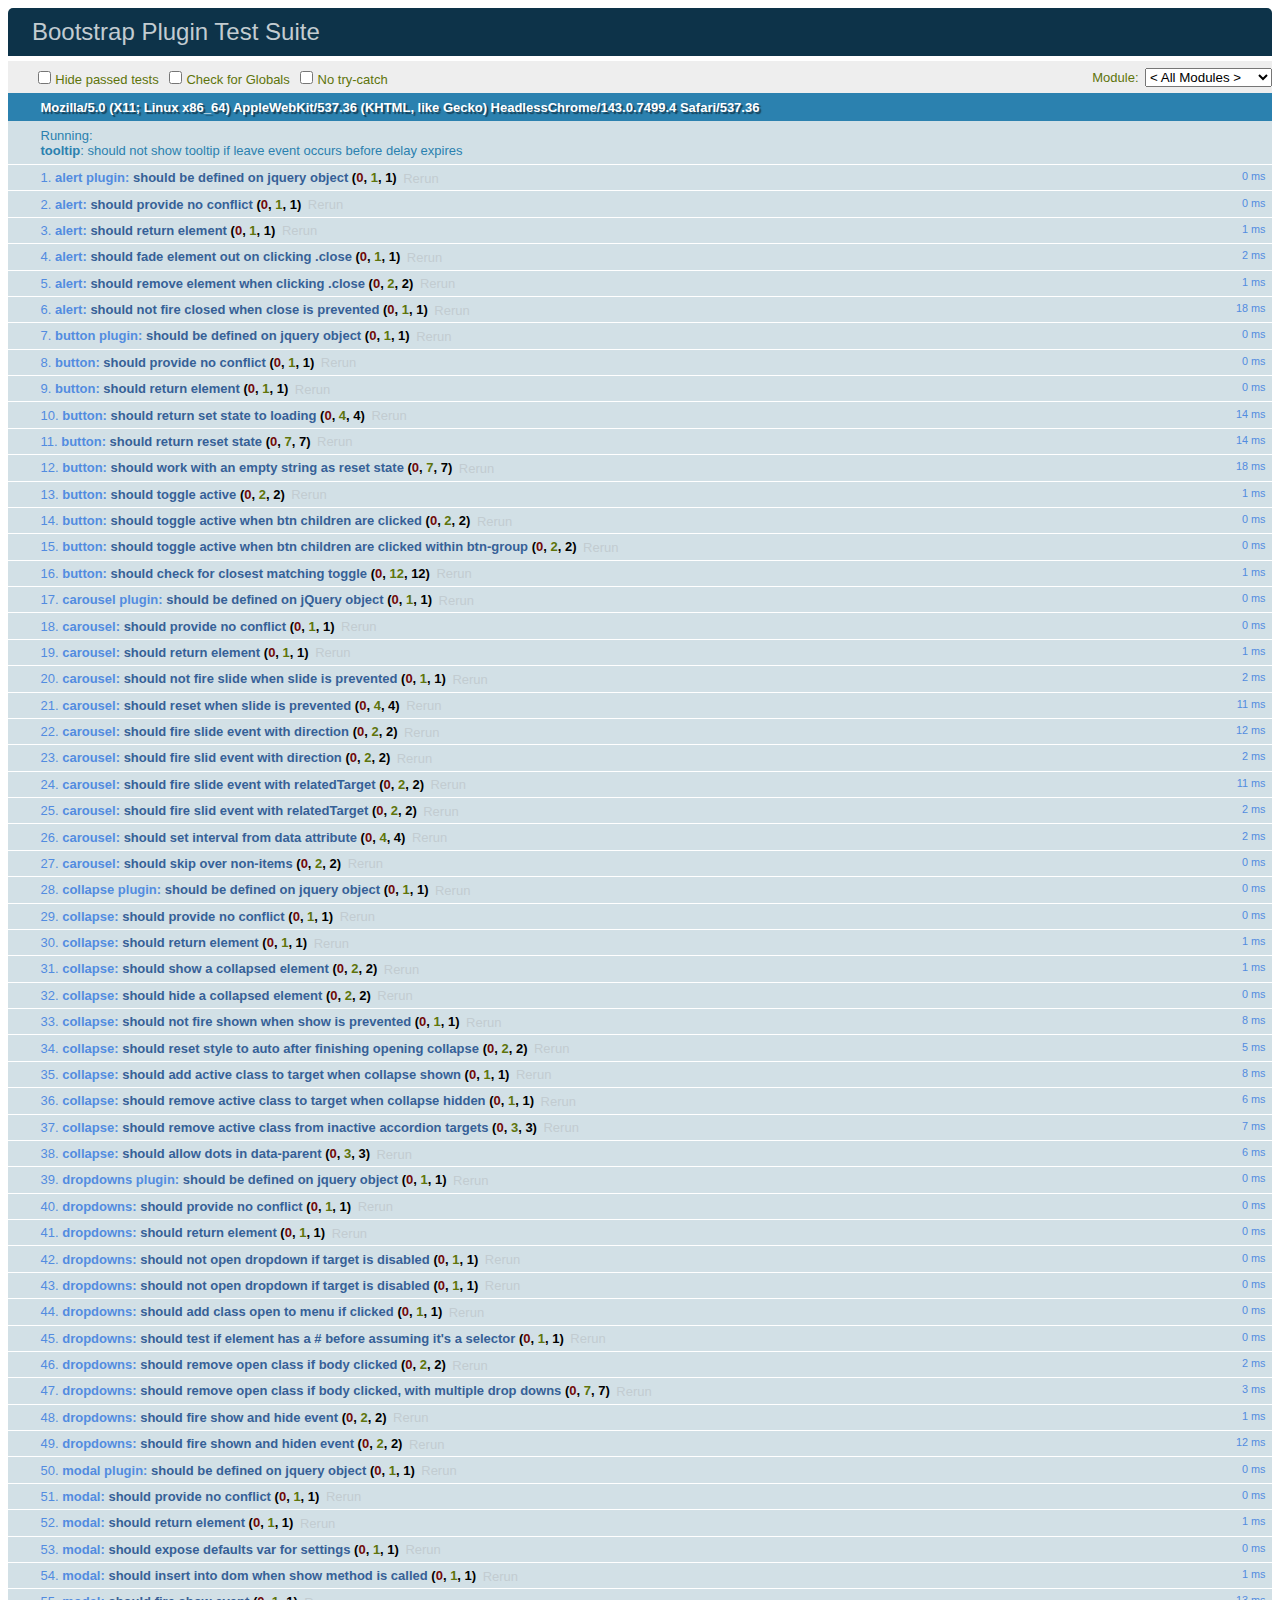
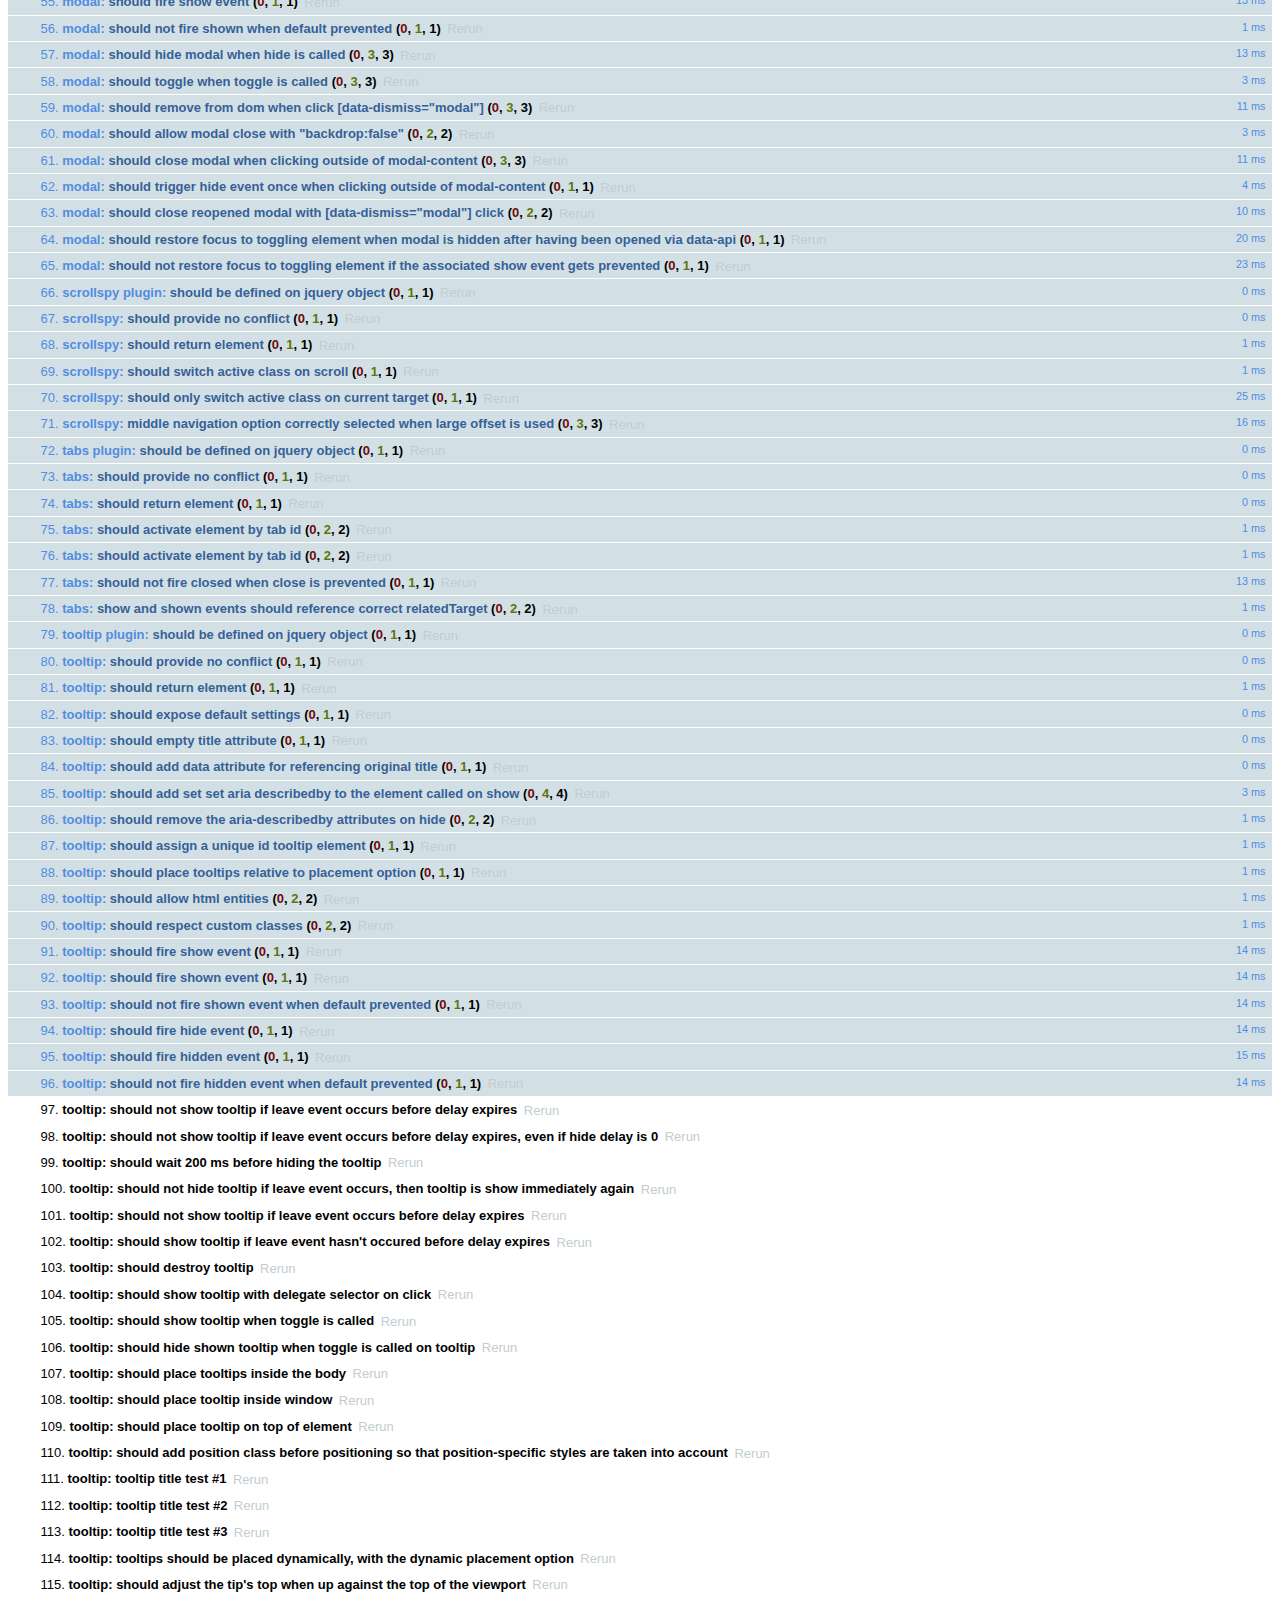
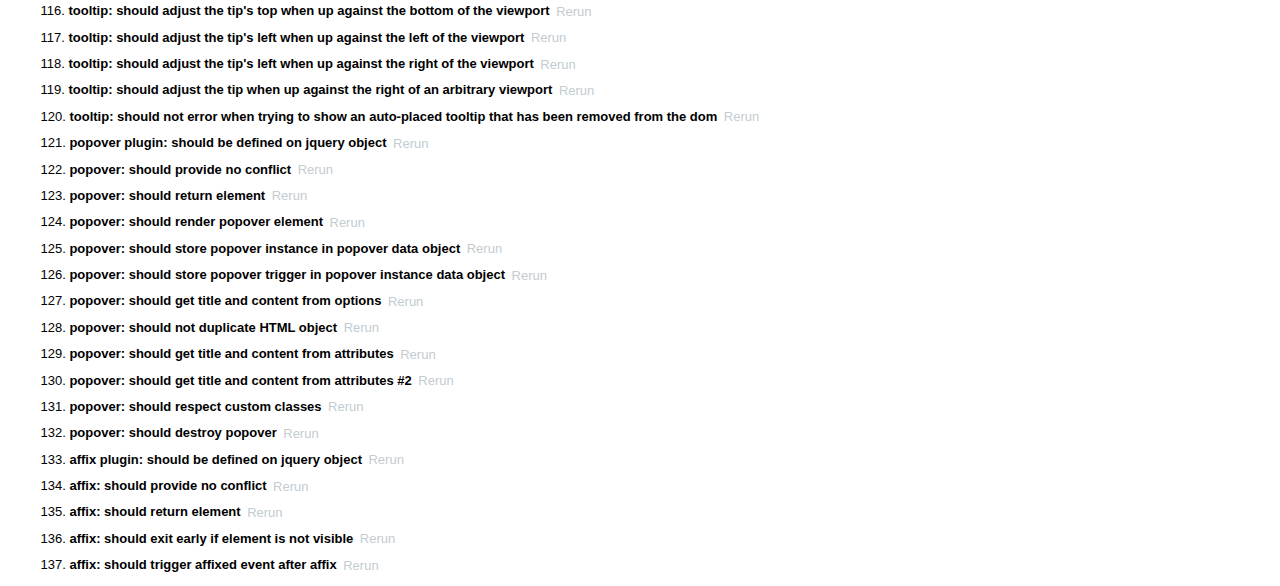
<file: js/tests/index.html>
<!DOCTYPE html>
<html>
  <head>
    <meta charset="utf-8">
    <title>Bootstrap Plugin Test Suite</title>

    <!-- jQuery -->
    <script src="vendor/jquery.min.js"></script>

    <!-- QUnit -->
    <link rel="stylesheet" href="vendor/qunit.css" media="screen">
    <script src="vendor/qunit.js"></script>
    <script>
      // See https://github.com/axemclion/grunt-saucelabs#test-result-details-with-qunit
      var log = []
      QUnit.done = function (test_results) {
        var tests = log.map(function (details) {
          return {
            name: details.name,
            result: details.result,
            expected: details.expected,
            actual: details.actual,
            source: details.source
          }
        })
        test_results.tests = tests

        // Delaying results a bit because in real-world scenario you won't get them immediately
        setTimeout(function () {
          window.global_test_results = test_results
        }, 2000)
      }

      QUnit.testStart(function (testDetails) {
        QUnit.log = function (details) {
          if (!details.result) {
            details.name = testDetails.name
            log.push(details)
          }
        }
      })
    </script>

    <!-- Plugin sources -->
    <script>$.support.transition = false</script>
    <script src="../../js/alert.js"></script>
    <script src="../../js/button.js"></script>
    <script src="../../js/carousel.js"></script>
    <script src="../../js/collapse.js"></script>
    <script src="../../js/dropdown.js"></script>
    <script src="../../js/modal.js"></script>
    <script src="../../js/scrollspy.js"></script>
    <script src="../../js/tab.js"></script>
    <script src="../../js/tooltip.js"></script>
    <script src="../../js/popover.js"></script>
    <script src="../../js/affix.js"></script>

    <!-- Unit tests -->
    <script src="unit/alert.js"></script>
    <script src="unit/button.js"></script>
    <script src="unit/carousel.js"></script>
    <script src="unit/collapse.js"></script>
    <script src="unit/dropdown.js"></script>
    <script src="unit/modal.js"></script>
    <script src="unit/scrollspy.js"></script>
    <script src="unit/tab.js"></script>
    <script src="unit/tooltip.js"></script>
    <script src="unit/popover.js"></script>
    <script src="unit/affix.js"></script>

  </head>
  <body>
    <div>
      <div id="qunit"></div>
      <div id="qunit-fixture"></div>
    </div>
  </body>
</html>
</file>
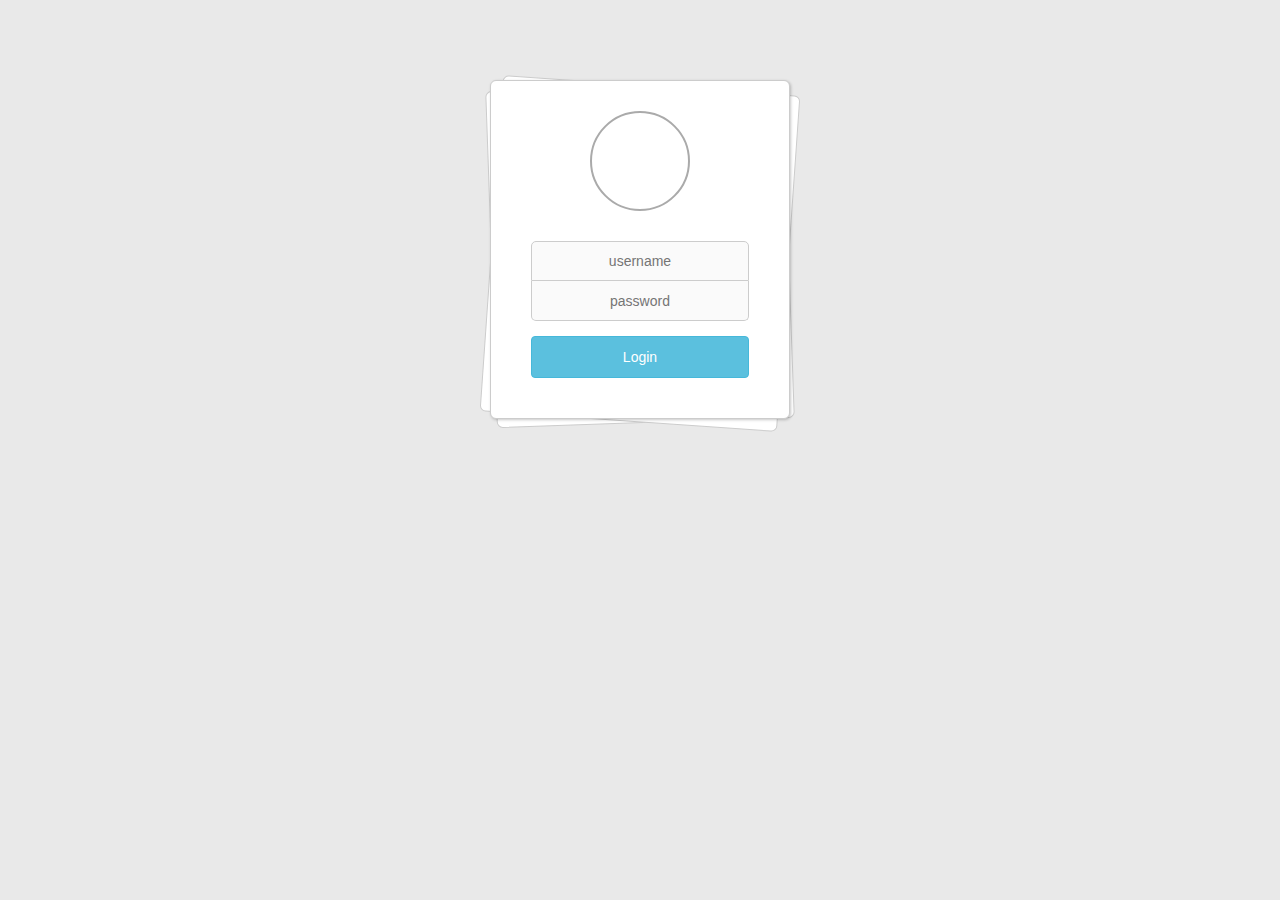
<file: login.html>
<!DOCTYPE html>
<html>
<head>
    <meta http-equiv="Content-Type" content="text/html; charset=utf-8"/>
    <link rel="stylesheet" type="text/css" href="dist/css/bootstrap.min.css" />
    <link rel="stylesheet" type="text/css" href="css/login.css" />
    <title>login</title>
</head>
<body>
    <div class="container">
        <div class="login-container">
            <div id="output"></div>
            <div class="avatar"></div>
            <div class="form-box">
                <form action="" method="">
                    <input name="user" type="text" placeholder="username">
                    <input type="password" placeholder="password">
                    <button id="login-btn" class="btn btn-info btn-block login" type="submit">Login</button>
                    <button id="continue-btn" class="non-display btn btn-default btn-block login" type="button" onclick="location.href='index.html'" >continue</button>
                </form>
            </div>
        </div>
    </div>
    <script src="dist/js/jquery-1.10.2.min.js"></script>
    <script src="dist/js/bootstrap.min.js"></script>
    <script src="js/login.js"></script>
</body>
</html>
</file>
<file: css/login.css>
body{background: #e9e9e9 }

html,body{
    position: relative;
    height: 100%;
}

.login-container{
    position: relative;
    width: 300px;
    margin: 80px auto;
    padding: 20px 40px 40px;
    text-align: center;
    background: #fff;
    border: 1px solid #ccc;
    box-shadow: 1px 1px 3px 0 rgba(0, 0, 0, 0.22);
    border-radius: 6px;
}

#output{
    position: absolute;
    width: 300px;
    top: -75px;
    left: 0;
    color: #fff;
}

#output.alert-success{
    background: rgb(25, 204, 25);
}

#output.alert-danger{
    background: rgb(228, 105, 105);
}


.login-container::before,.login-container::after{
    content: "";
    position: absolute;
    width: 100%;height: 100%;
    top: 3.5px;left: 0;
    background: #fff;
    z-index: -1;
    -webkit-transform: rotateZ(4deg);
    -moz-transform: rotateZ(4deg);
    -ms-transform: rotateZ(4deg);
    border: 1px solid #ccc;
    border-radius: 6px;

}

.login-container::after{
    top: 5px;
    z-index: -2;
    -webkit-transform: rotateZ(-2deg);
    -moz-transform: rotateZ(-2deg);
    -ms-transform: rotateZ(-2deg);
    border-radius: 6px;

}

.avatar{
    width: 100px;height: 100px;
    margin: 10px auto 30px;
    border-radius: 100%;
    border: 2px solid #aaa;
    background-size: cover;
}

.form-box input{
    width: 100%;
    padding: 10px;
    text-align: center;
    height:40px;
    border: 1px solid #ccc;;
    background: #fafafa;
    transition:0.2s ease-in-out;

}

.form-box input:focus{
    outline: 0;
    background: #eee;
}

.form-box input[type="text"]{
    border-radius: 5px 5px 0 0;
    text-transform: lowercase;
}

.form-box input[type="password"]{
    border-radius: 0 0 5px 5px;
    border-top: 0;
}

.form-box button.login{
    margin-top:15px;
    padding: 10px 20px;
}

.animated {
    -webkit-animation-duration: 1s;
    animation-duration: 1s;
    -webkit-animation-fill-mode: both;
    animation-fill-mode: both;
}

@-webkit-keyframes fadeInUp {
    0% {
        opacity: 0;
        -webkit-transform: translateY(20px);
        transform: translateY(20px);
    }

    100% {
        opacity: 1;
        -webkit-transform: translateY(0);
        transform: translateY(0);
    }
}

@keyframes fadeInUp {
    0% {
        opacity: 0;
        -webkit-transform: translateY(20px);
        -ms-transform: translateY(20px);
        transform: translateY(20px);
    }

    100% {
        opacity: 1;
        -webkit-transform: translateY(0);
        -ms-transform: translateY(0);
        transform: translateY(0);
    }
}

.fadeInUp {
    -webkit-animation-name: fadeInUp;
    animation-name: fadeInUp;
}
.non-display {
    display: none;
}
</file>
<file: js/tests/vendor/qunit.css>
/*!
 * QUnit 1.14.0
 * http://qunitjs.com/
 *
 * Copyright 2013 jQuery Foundation and other contributors
 * Released under the MIT license
 * http://jquery.org/license
 *
 * Date: 2014-01-31T16:40Z
 */

/** Font Family and Sizes */

#qunit-tests, #qunit-header, #qunit-banner, #qunit-testrunner-toolbar, #qunit-userAgent, #qunit-testresult {
	font-family: "Helvetica Neue Light", "HelveticaNeue-Light", "Helvetica Neue", Calibri, Helvetica, Arial, sans-serif;
}

#qunit-testrunner-toolbar, #qunit-userAgent, #qunit-testresult, #qunit-tests li { font-size: small; }
#qunit-tests { font-size: smaller; }


/** Resets */

#qunit-tests, #qunit-header, #qunit-banner, #qunit-userAgent, #qunit-testresult, #qunit-modulefilter {
	margin: 0;
	padding: 0;
}


/** Header */

#qunit-header {
	padding: 0.5em 0 0.5em 1em;

	color: #8699A4;
	background-color: #0D3349;

	font-size: 1.5em;
	line-height: 1em;
	font-weight: 400;

	border-radius: 5px 5px 0 0;
}

#qunit-header a {
	text-decoration: none;
	color: #C2CCD1;
}

#qunit-header a:hover,
#qunit-header a:focus {
	color: #FFF;
}

#qunit-testrunner-toolbar label {
	display: inline-block;
	padding: 0 0.5em 0 0.1em;
}

#qunit-banner {
	height: 5px;
}

#qunit-testrunner-toolbar {
	padding: 0.5em 0 0.5em 2em;
	color: #5E740B;
	background-color: #EEE;
	overflow: hidden;
}

#qunit-userAgent {
	padding: 0.5em 0 0.5em 2.5em;
	background-color: #2B81AF;
	color: #FFF;
	text-shadow: rgba(0, 0, 0, 0.5) 2px 2px 1px;
}

#qunit-modulefilter-container {
	float: right;
}

/** Tests: Pass/Fail */

#qunit-tests {
	list-style-position: inside;
}

#qunit-tests li {
	padding: 0.4em 0.5em 0.4em 2.5em;
	border-bottom: 1px solid #FFF;
	list-style-position: inside;
}

#qunit-tests.hidepass li.pass, #qunit-tests.hidepass li.running  {
	display: none;
}

#qunit-tests li strong {
	cursor: pointer;
}

#qunit-tests li a {
	padding: 0.5em;
	color: #C2CCD1;
	text-decoration: none;
}
#qunit-tests li a:hover,
#qunit-tests li a:focus {
	color: #000;
}

#qunit-tests li .runtime {
	float: right;
	font-size: smaller;
}

.qunit-assert-list {
	margin-top: 0.5em;
	padding: 0.5em;

	background-color: #FFF;

	border-radius: 5px;
}

.qunit-collapsed {
	display: none;
}

#qunit-tests table {
	border-collapse: collapse;
	margin-top: 0.2em;
}

#qunit-tests th {
	text-align: right;
	vertical-align: top;
	padding: 0 0.5em 0 0;
}

#qunit-tests td {
	vertical-align: top;
}

#qunit-tests pre {
	margin: 0;
	white-space: pre-wrap;
	word-wrap: break-word;
}

#qunit-tests del {
	background-color: #E0F2BE;
	color: #374E0C;
	text-decoration: none;
}

#qunit-tests ins {
	background-color: #FFCACA;
	color: #500;
	text-decoration: none;
}

/*** Test Counts */

#qunit-tests b.counts                       { color: #000; }
#qunit-tests b.passed                       { color: #5E740B; }
#qunit-tests b.failed                       { color: #710909; }

#qunit-tests li li {
	padding: 5px;
	background-color: #FFF;
	border-bottom: none;
	list-style-position: inside;
}

/*** Passing Styles */

#qunit-tests li li.pass {
	color: #3C510C;
	background-color: #FFF;
	border-left: 10px solid #C6E746;
}

#qunit-tests .pass                          { color: #528CE0; background-color: #D2E0E6; }
#qunit-tests .pass .test-name               { color: #366097; }

#qunit-tests .pass .test-actual,
#qunit-tests .pass .test-expected           { color: #999; }

#qunit-banner.qunit-pass                    { background-color: #C6E746; }

/*** Failing Styles */

#qunit-tests li li.fail {
	color: #710909;
	background-color: #FFF;
	border-left: 10px solid #EE5757;
	white-space: pre;
}

#qunit-tests > li:last-child {
	border-radius: 0 0 5px 5px;
}

#qunit-tests .fail                          { color: #000; background-color: #EE5757; }
#qunit-tests .fail .test-name,
#qunit-tests .fail .module-name             { color: #000; }

#qunit-tests .fail .test-actual             { color: #EE5757; }
#qunit-tests .fail .test-expected           { color: #008000; }

#qunit-banner.qunit-fail                    { background-color: #EE5757; }


/** Result */

#qunit-testresult {
	padding: 0.5em 0.5em 0.5em 2.5em;

	color: #2B81AF;
	background-color: #D2E0E6;

	border-bottom: 1px solid #FFF;
}
#qunit-testresult .module-name {
	font-weight: 700;
}

/** Fixture */

#qunit-fixture {
	position: absolute;
	top: -10000px;
	left: -10000px;
	width: 1000px;
	height: 1000px;
}
</file>
